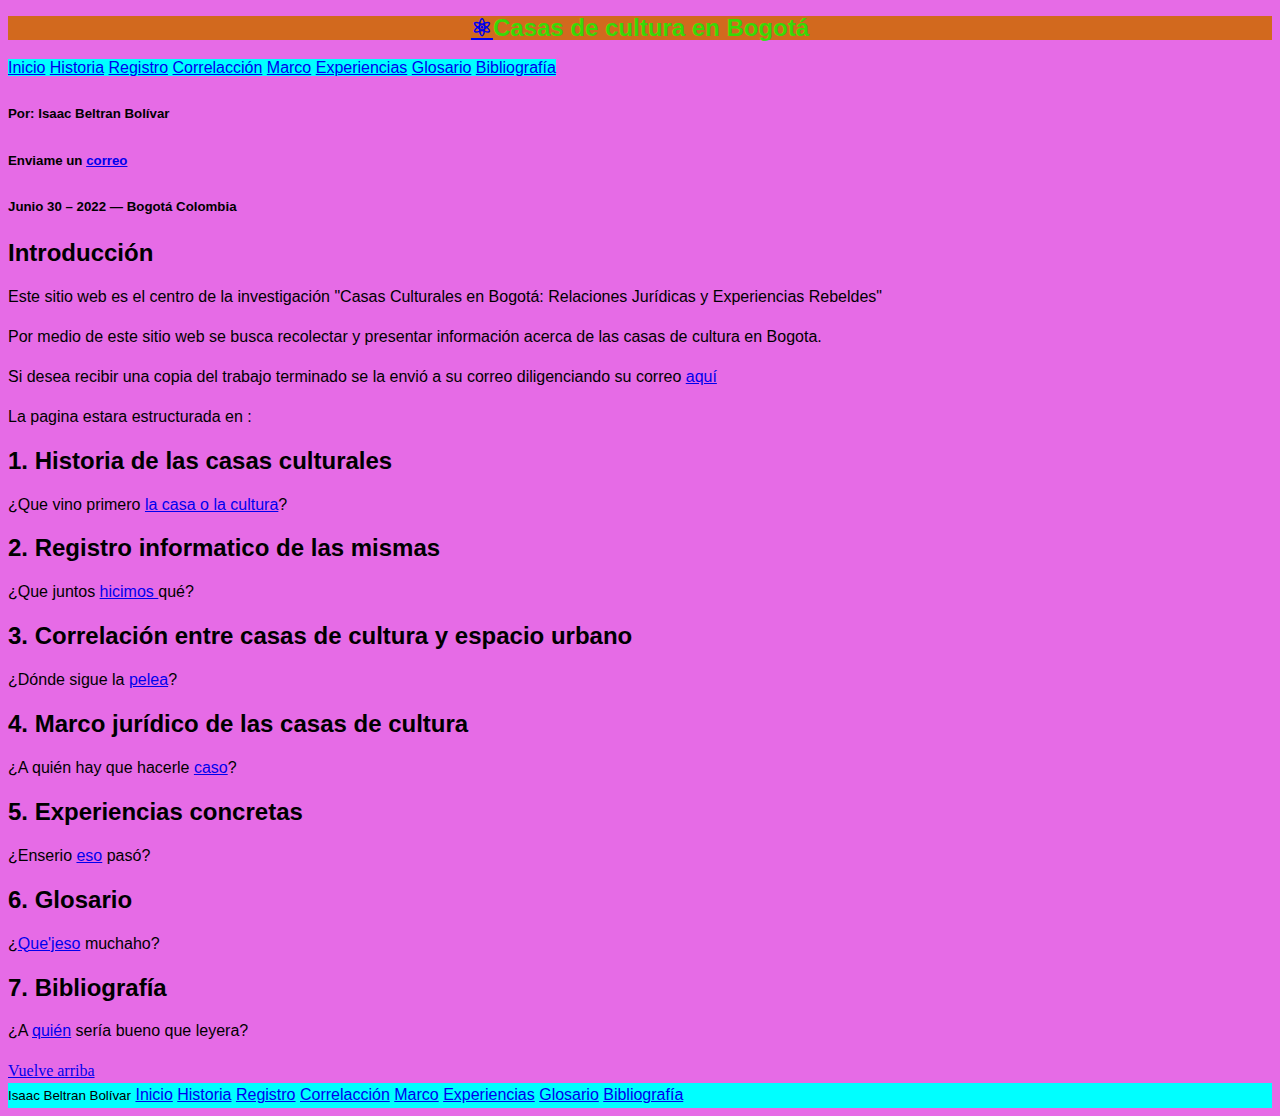
<file: index.html>
<!DOCTYPE html>
<html>
 <head>
  <meta charset="utf-8">
  <meta name="viewport" content="width=device-width, initial-scale=1.0">
  <title>Investigación Casas de Cultura | Inicio</title>
  <link rel="stylesheet" href="assets/stylesheets/styles.css">
 </head>
 <body>
  <header>
    <h1 id="top"> <a href="index.html">⚛</a>Casas de cultura en Bogotá</h1>
    <nav>
      <a href="index.html"> Inicio</a>
      <a href="historia.html"> Historia</a>
      <a href="Reg_inf.html"> Registro</a>
      <a href="Cor_Cas.html"> Correlacción</a>
      <a href="marco.html"> Marco</a>
      <a href="expe.html"> Experiencias</a>
      <a href="glosario.html"> Glosario</a>
      <a href="bib.html"> Bibliografía</a>
    </nav>
  </header>
    <h5> Por: Isaac Beltran Bolívar</h5>
    <h5> Enviame un <a href="mailto:lapoperrola@gmail.com?subject=La%20Lucha%20continua&body=Hola%20Isaac,">correo</a> </h5>
    <h5>Junio 30 &ndash; 2022 &mdash; Bogotá Colombia</h5>
    
  <section> 
    <h2> Introducción </h2>
   <p> Este sitio web es el centro de la investigación "Casas Culturales en Bogotá: Relaciones Jurídicas y Experiencias Rebeldes"</p>
   <p> Por medio de este sitio web se busca recolectar y presentar información acerca de las casas de cultura en Bogota.</p>
   <p> Si desea recibir una copia del trabajo terminado se la envió a su correo diligenciando su correo <a href="registro.html">aquí</a></p>
   <p> La pagina estara estructurada en : </p>
  </section>
  <section>
    <h2>1. Historia de las casas culturales</h2>
    <p>¿Que vino primero <a href="historia.html">la casa o la cultura</a>?</p>
  </section>
  <section>
    <h2>2. Registro informatico de las mismas</h2>
    <p>¿Que juntos <a href="Reg_inf.html">hicimos </a>qué?</p>
  </section>
  <section>
    <h2>3. Correlación entre casas de cultura y espacio urbano </h2>
    <p>¿Dónde sigue la <a href="Cor_cas.html">pelea</a>?</p>
  </section>
  <section>
    <h2>4. Marco jurídico de las casas de cultura</h2>
    <p>¿A quién hay que hacerle <a href="marco.html">caso</a>?</p>
  </section>
  <section>
    <h2>5. Experiencias concretas</h2>
    <p>¿Enserio <a href="expe.html">eso</a> pasó?</p>
  </section>
  <section>
    <h2>6. Glosario</h2>
    <p>¿<a href="glosario.html">Que'jeso</a> muchaho?</p>
  </section>
  <section>
    <h2>7. Bibliografía</h2>
    <p>¿A <a href="bib.html">quién</a> sería bueno que leyera?</p>
  </section>
  <a href="#top">Vuelve arriba</a>
  <footer>
    <small>Isaac Beltran Bolívar</small>
    <nav>
      <a href="index.html"> Inicio</a>
      <a href="historia.html"> Historia</a>
      <a href="Ref_inf.html"> Registro</a>
      <a href="Cor_Cas.html"> Correlacción</a>
      <a href="marco.html"> Marco</a>
      <a href="expe.html"> Experiencias</a>
      <a href="glosario.html"> Glosario</a>
      <a href="bib.html"> Bibliografía</a>
    </nav>
  </footer>
 </body>
</html>
</file>
<file: assets/stylesheets/styles.css>
head{

}
body {
  margin: 10;
  background-color: rgb(230, 107, 230);
  text-align: left;
  line-height: 150%;
}
h1 {
  font-size: 150%;
  text-align:center;
  color: rgba(20, 243, 0, 0.822);
  font-family: 'Arial Narrow Bold', sans-serif;
  background-color: chocolate;
}

h2 {
  font-family:'Arial Narrow Bold', sans-serif;

}
nav{
  background-color: cyan;
  font-family: Impact, Helvetica, sans-serif;
}

nav, a {
  display:inline;
  width:100%;
}

p{
  font-family: Arial, Helvetica, sans-serif;
}

h5{
  font-family: Arial, Helvetica, sans-serif;
}

footer{
  background-color: cyan;
  font-family: Impact, Helvetica, sans-serif;

}
</file>
